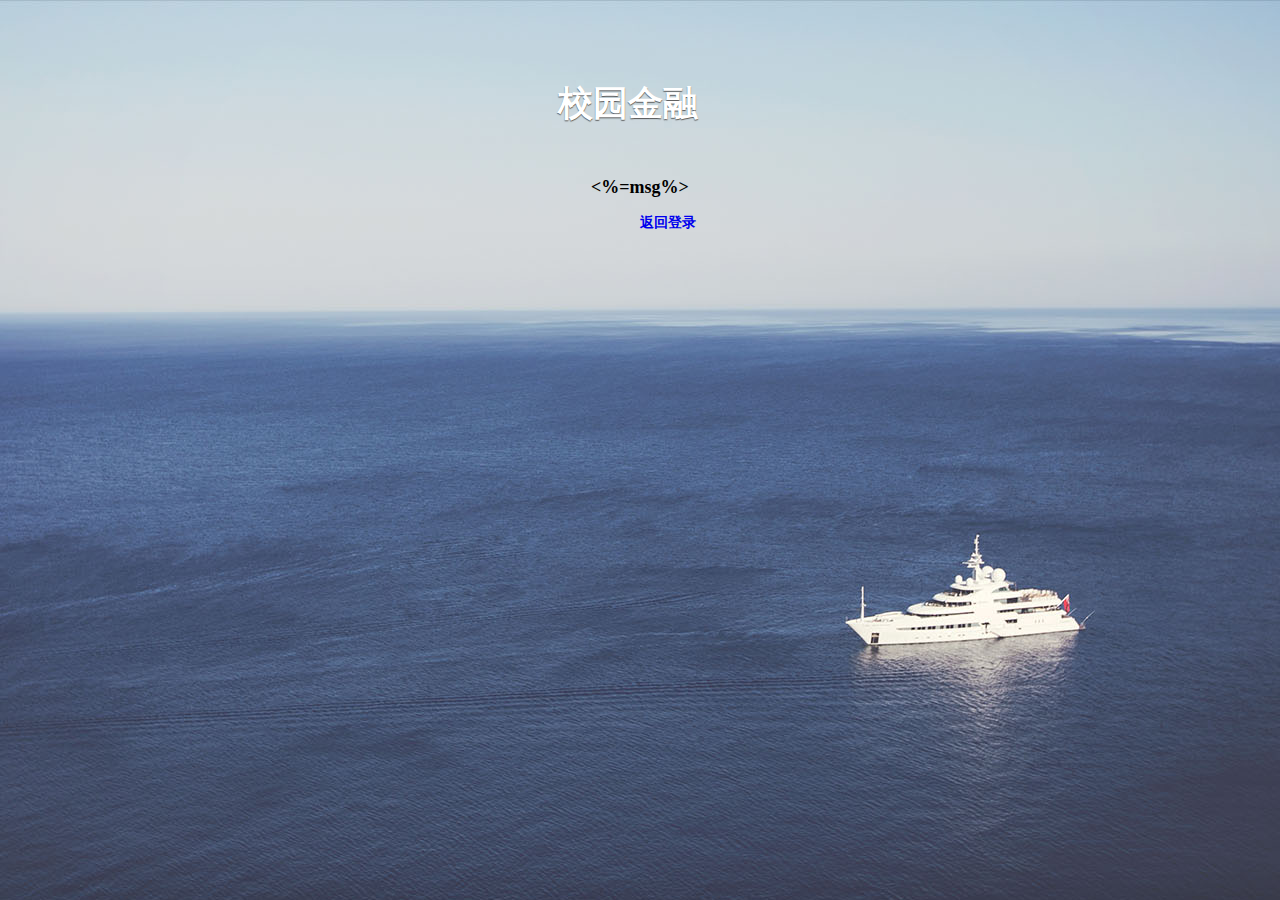
<file: web/html/test.html>
<!DOCTYPE html>
<html lang="en">
<head>
    <meta charset="UTF-8">
    <title>Title</title>
    <meta http-equiv="Content-Type" content="text/html; charset=UTF-8">
    <title>SMART-Monitor</title>

    <script type="text/javascript" src="../js/jquery-1.9.1.min.js"></script>
    <script type="text/javascript" src="../js/login.js"></script>
    <link href="../css/login.css" rel="stylesheet" type="text/css">
</head>
<body style="zoom: 1;">
<h1>校园金融</h1>
<h2 align="center"><%=msg%></h2>
<h3 style="margin-left: 640px"><a href="login.jsp">返回登录</a></h3>
<div class="copyright jianyi"></div>
</body>
</html>
</file>
<file: web/css/login.css>
html {
	
}

body {
	font-family: "Microsoft Yahei";
	font-size: 12px;
	margin: 0;
	background: #fff url(../img/login-bg.jpg) 50% 0 no-repeat;
}

ul {
	padding: 0;
	margin: 0;
}

ul li {
	list-style-type: none;
}

a {
	text-decoration: none;
}

a:hover {
	text-decoration: none;
	color: #f00;
}

.cl {
	clear: both;
}

input[type="text"]:focus,input[type="password"]:focus {
	outline: none;
}

input::-ms-clear {
	display: none;
}

.login {
	margin: 0 auto;
	width: 370px;
	border: 2px solid #eee;
	border-bottom: none;
	position: relative;
}

.header {
	height: 50px;
	border-bottom: 1px solid #e2e2e2;
	position: relative;
	font-family: "Microsoft Yahei";
}

.header .switch {
	height: 45px;
	position: absolute;
	left: 60px;
	bottom: 0;
	font-size: 16px;
}

.header .switch #switch_qlogin {
	margin-right: 85px;
}

.header .switch .switch_btn {
	color: #999;
	display: inline-block;
	height: 45px;
	line-height: 45px;
	outline: none;
	*hide-focus: expression(this.hideFocus = true);
}

.header .switch .switch_btn_focus {
	color: #333;
	display: inline-block;
	height: 45px;
	line-height: 45px;
	outline: none;
	*hide-focus: expression(this.hideFocus = true);
}

.header .switch .switch_btn:hover {
	color: #333;
	text-decoration: none;
}

.header .switch .switch_btn_focus:hover {
	text-decoration: none;
}

#switch_bottom {
	position: absolute;
	bottom: -1px;
	/*_bottom: -2px;*/
	border-bottom: 2px solid #848484;
}

.web_login {
	width: 370px;
	position: relative;
}

#web_login {
	_left: 60px;
	*left: 0;
}

.web_login .login_form {
	width: 300px;
	margin: 0 auto;
}

.web_login .reg_form {
	width: 300px;
	margin: 0 auto;
}

.web_login .input-tips {
	float: left;
	margin-top: 10px;
	width: 80px;
	height: 42px;
	font-size: 16px;
	line-height: 42px;
	font-family: "Hiragino Sans GB", "Microsoft Yahei";
}

.web_login .input-tips2 {
	float: left;
	text-align: right;
	padding-right: 10px;
	width: 75px;
	height: 30px;
	font-size: 16px;
	margin-top: 10px;
	clear: both;
	line-height: 30px;
	font-family: "Hiragino Sans GB", "Microsoft Yahei";
}

.web_login .inputOuter {
	width: 200px;
	height: 42px;
	margin-top: 10px;
	float: left;
}

.web_login .inputOuter2 {
	width: 200px;
	margin-top: 6px;
	margin-top: 5px\9;
	float: left;
}

.web_login .inputstyle {
	width: 200px;
	height: 38px;
	padding-left: 5px;
	line-height: 30px;
	line-height: 38px;
	border: 1px solid #D7D7D7;
	background: #fff;
	color: #333;
	border-radius: 2px;
	font-family: Verdana, Tahoma, Arial;
	font-size: 16px;
	ime-mode: disabled;
}

.web_login input.inputstyle2:focus,.web_login input.inputstyle:focus {
	border: 1px solid #198BD4;
	box-shadow: 0 0 2px #198BD4;
}

.web_login .inputstyle2 {
	width: 200px;
	height: 34px;
	padding-left: 5px;
	line-height: 34px;
	border: 1px solid #D7D7D7;
	background: #fff;
	color: #333;
	border-radius: 2px;
	font-family: Verdana, Tahoma, Arial;
	font-size: 16px;
	ime-mode: disabled;
}

.web_login .uinArea {
	height: 55px;
	position: relative;
	z-index: 10;
}

.web_login .pwdArea {
	height: 55px;
	margin-bottom: 10px;
	position: relative;
	z-index: 3;
}

.web_qr_login {
	position: relative;
	overflow: hidden;
}

.cue {
	margin-top: 15px;
	/*margin-bottom: 10px;*/
	border: 1px solid #eee;
	border-radius: 3px;
	color:red;
	/*height: 40px;*/
	line-height: 40px;
	font-size: 14px;
	text-align: center;
	font-family: "Hiragino Sans GB", "Microsoft Yahei";
}

.login {
	background-color: #ffffff;
}

h1 {
	margin: 80px auto 50px auto;
	text-align: center;
	color: #fff;
	margin-left: -25px;
	font-size: 35px;
	font-weight: bold;
	text-shadow: 0px 1px 1px #555;
}

h1 sup {
	font-size: 18px;
	font-style: normal;
	position: absolute;
	margin-left: 10px;
}

.login {
	border: 0;
	padding: 5px 0;
	background: #fff;
	margin: 0 auto;
	-webkit-box-shadow: 1px 1px 2px 0 rgba(0, 0, 0, .3);
	box-shadow: 1px 1px 2px 0 rgba(0, 0, 0, .3);
}

.web_login {
	padding-bottom: 20px;
}

.jianyi {
	color: #fff;
	text-align: center;
	margin-top: 25px;
	color: #B3B8C4;
}

.reg_form li {
	height: 55px;
}

.web_login input.inputstyle2:focus,.web_login input.inputstyle:focus {
	border: 1px solid;
	box-shadow: 0 0 0;
}

.web_login .reg_form {
	width: 300px;
	margin: 0 auto;
}

.web_login .inputstyle2 {
	border-radius: 2px;
	width: 210px;
}

.web_login .input-tips2 {
	padding-right: 5px;
	width: 80px;
	_width: 75px;
	_font-size: 12px;
}

.button_blue {
	display: inline-block;
	float: left;
	height: 41px;
	border-radius: 4px;
	background: #2795dc;
	border: none;
	cursor: pointer;
	border-bottom: 3px solid #0078b3;
	*border-bottom: none;
	color: #fff;
	font-size: 16px;
	padding: 0 10px;
	*width: 140px;
	text-align: center;
	outline: none;
	font-family: "Microsoft Yahei", Arial, Helvetica, sans-serif;
}

input.button_blue:hover {
	background: #0081c1;
	border-bottom: 3px solid #006698;
	*border-bottom: none;
	color: #fff;
	text-decoration: none;
}

a.zcxy {
	text-decoration: underline;
	line-height: 58px;
	margin-left: 15px;
	color: #959ca8;
}

.web_login .login_form {
	/*margin-top: 30px;*/
}

.web_login .uinArea {
	height: 60px;
}

.header .switch {
	left: 70px;
}
</file>
